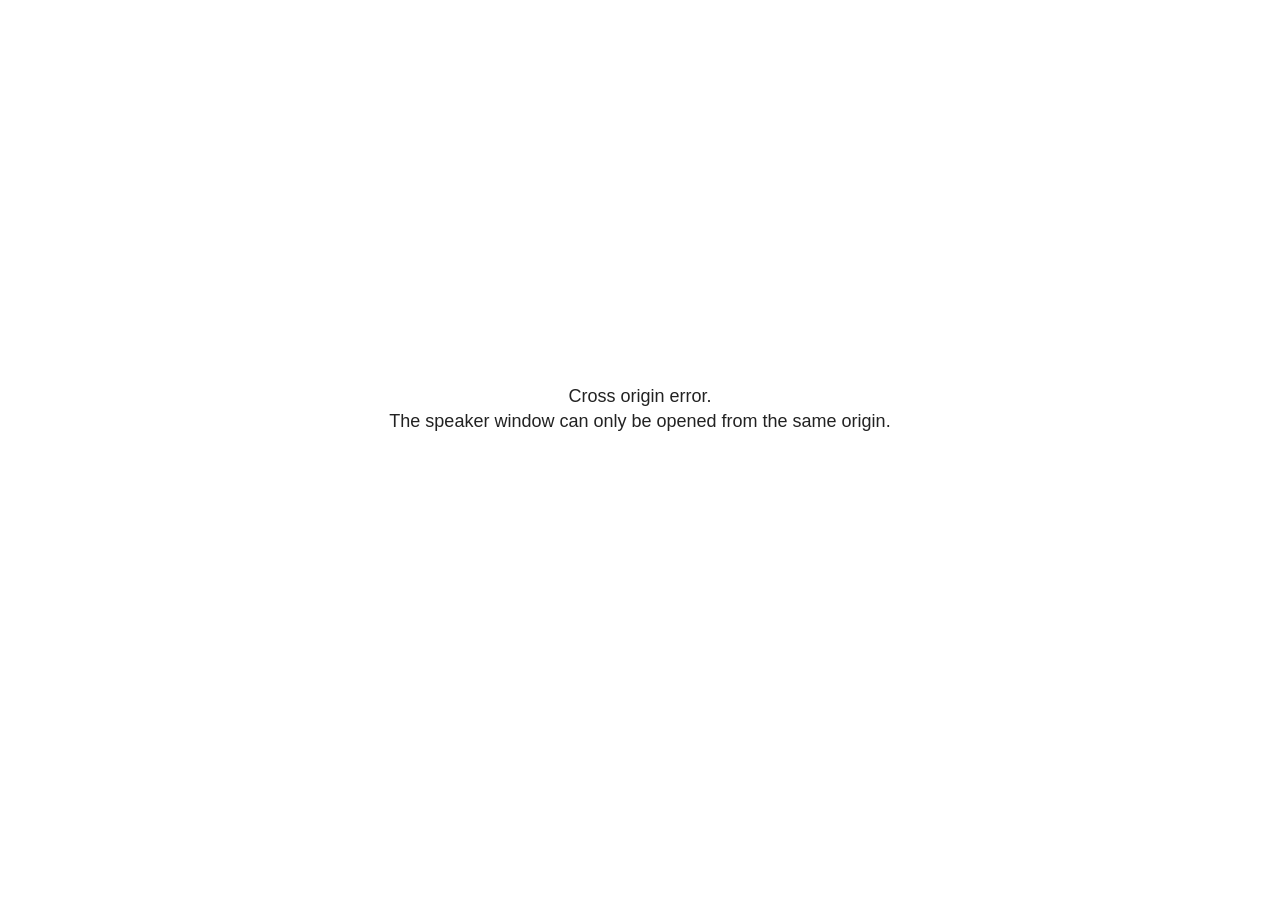
<file: presentacion-tesis_files/libs/revealjs/plugin/notes/speaker-view.html>
<!--
	NOTE: You need to build the notes plugin after making changes to this file.
-->
<html lang="en">
	<head>
		<meta charset="utf-8">

		<title>reveal.js - Speaker View</title>

		<style>
			body {
				font-family: Helvetica;
				font-size: 18px;
			}

			#current-slide,
			#upcoming-slide,
			#speaker-controls {
				padding: 6px;
				box-sizing: border-box;
				-moz-box-sizing: border-box;
			}

			#current-slide iframe,
			#upcoming-slide iframe {
				width: 100%;
				height: 100%;
				border: 1px solid #ddd;
			}

			#current-slide .label,
			#upcoming-slide .label {
				position: absolute;
				top: 10px;
				left: 10px;
				z-index: 2;
			}

			#connection-status {
				position: absolute;
				top: 0;
				left: 0;
				width: 100%;
				height: 100%;
				z-index: 20;
				padding: 30% 20% 20% 20%;
				font-size: 18px;
				color: #222;
				background: #fff;
				text-align: center;
				box-sizing: border-box;
				line-height: 1.4;
			}

			.overlay-element {
				height: 34px;
				line-height: 34px;
				padding: 0 10px;
				text-shadow: none;
				background: rgba( 220, 220, 220, 0.8 );
				color: #222;
				font-size: 14px;
			}

			.overlay-element.interactive:hover {
				background: rgba( 220, 220, 220, 1 );
			}

			#current-slide {
				position: absolute;
				width: 60%;
				height: 100%;
				top: 0;
				left: 0;
				padding-right: 0;
			}

			#upcoming-slide {
				position: absolute;
				width: 40%;
				height: 40%;
				right: 0;
				top: 0;
			}

			/* Speaker controls */
			#speaker-controls {
				position: absolute;
				top: 40%;
				right: 0;
				width: 40%;
				height: 60%;
				overflow: auto;
				font-size: 18px;
			}

				.speaker-controls-time.hidden,
				.speaker-controls-notes.hidden {
					display: none;
				}

				.speaker-controls-time .label,
				.speaker-controls-pace .label,
				.speaker-controls-notes .label {
					text-transform: uppercase;
					font-weight: normal;
					font-size: 0.66em;
					color: #666;
					margin: 0;
				}

				.speaker-controls-time, .speaker-controls-pace {
					border-bottom: 1px solid rgba( 200, 200, 200, 0.5 );
					margin-bottom: 10px;
					padding: 10px 16px;
					padding-bottom: 20px;
					cursor: pointer;
				}

				.speaker-controls-time .reset-button {
					opacity: 0;
					float: right;
					color: #666;
					text-decoration: none;
				}
				.speaker-controls-time:hover .reset-button {
					opacity: 1;
				}

				.speaker-controls-time .timer,
				.speaker-controls-time .clock {
					width: 50%;
				}

				.speaker-controls-time .timer,
				.speaker-controls-time .clock,
				.speaker-controls-time .pacing .hours-value,
				.speaker-controls-time .pacing .minutes-value,
				.speaker-controls-time .pacing .seconds-value {
					font-size: 1.9em;
				}

				.speaker-controls-time .timer {
					float: left;
				}

				.speaker-controls-time .clock {
					float: right;
					text-align: right;
				}

				.speaker-controls-time span.mute {
					opacity: 0.3;
				}

				.speaker-controls-time .pacing-title {
					margin-top: 5px;
				}

				.speaker-controls-time .pacing.ahead {
					color: blue;
				}

				.speaker-controls-time .pacing.on-track {
					color: green;
				}

				.speaker-controls-time .pacing.behind {
					color: red;
				}

				.speaker-controls-notes {
					padding: 10px 16px;
				}

				.speaker-controls-notes .value {
					margin-top: 5px;
					line-height: 1.4;
					font-size: 1.2em;
				}

			/* Layout selector */
			#speaker-layout {
				position: absolute;
				top: 10px;
				right: 10px;
				color: #222;
				z-index: 10;
			}
				#speaker-layout select {
					position: absolute;
					width: 100%;
					height: 100%;
					top: 0;
					left: 0;
					border: 0;
					box-shadow: 0;
					cursor: pointer;
					opacity: 0;

					font-size: 1em;
					background-color: transparent;

					-moz-appearance: none;
					-webkit-appearance: none;
					-webkit-tap-highlight-color: rgba(0, 0, 0, 0);
				}

				#speaker-layout select:focus {
					outline: none;
					box-shadow: none;
				}

			.clear {
				clear: both;
			}

			/* Speaker layout: Wide */
			body[data-speaker-layout="wide"] #current-slide,
			body[data-speaker-layout="wide"] #upcoming-slide {
				width: 50%;
				height: 45%;
				padding: 6px;
			}

			body[data-speaker-layout="wide"] #current-slide {
				top: 0;
				left: 0;
			}

			body[data-speaker-layout="wide"] #upcoming-slide {
				top: 0;
				left: 50%;
			}

			body[data-speaker-layout="wide"] #speaker-controls {
				top: 45%;
				left: 0;
				width: 100%;
				height: 50%;
				font-size: 1.25em;
			}

			/* Speaker layout: Tall */
			body[data-speaker-layout="tall"] #current-slide,
			body[data-speaker-layout="tall"] #upcoming-slide {
				width: 45%;
				height: 50%;
				padding: 6px;
			}

			body[data-speaker-layout="tall"] #current-slide {
				top: 0;
				left: 0;
			}

			body[data-speaker-layout="tall"] #upcoming-slide {
				top: 50%;
				left: 0;
			}

			body[data-speaker-layout="tall"] #speaker-controls {
				padding-top: 40px;
				top: 0;
				left: 45%;
				width: 55%;
				height: 100%;
				font-size: 1.25em;
			}

			/* Speaker layout: Notes only */
			body[data-speaker-layout="notes-only"] #current-slide,
			body[data-speaker-layout="notes-only"] #upcoming-slide {
				display: none;
			}

			body[data-speaker-layout="notes-only"] #speaker-controls {
				padding-top: 40px;
				top: 0;
				left: 0;
				width: 100%;
				height: 100%;
				font-size: 1.25em;
			}

			@media screen and (max-width: 1080px) {
				body[data-speaker-layout="default"] #speaker-controls {
					font-size: 16px;
				}
			}

			@media screen and (max-width: 900px) {
				body[data-speaker-layout="default"] #speaker-controls {
					font-size: 14px;
				}
			}

			@media screen and (max-width: 800px) {
				body[data-speaker-layout="default"] #speaker-controls {
					font-size: 12px;
				}
			}

		</style>
	</head>

	<body>

		<div id="connection-status">Loading speaker view...</div>

		<div id="current-slide"></div>
		<div id="upcoming-slide"><span class="overlay-element label">Upcoming</span></div>
		<div id="speaker-controls">
			<div class="speaker-controls-time">
				<h4 class="label">Time <span class="reset-button">Click to Reset</span></h4>
				<div class="clock">
					<span class="clock-value">0:00 AM</span>
				</div>
				<div class="timer">
					<span class="hours-value">00</span><span class="minutes-value">:00</span><span class="seconds-value">:00</span>
				</div>
				<div class="clear"></div>

				<h4 class="label pacing-title" style="display: none">Pacing – Time to finish current slide</h4>
				<div class="pacing" style="display: none">
					<span class="hours-value">00</span><span class="minutes-value">:00</span><span class="seconds-value">:00</span>
				</div>
			</div>

			<div class="speaker-controls-notes hidden">
				<h4 class="label">Notes</h4>
				<div class="value"></div>
			</div>
		</div>
		<div id="speaker-layout" class="overlay-element interactive">
			<span class="speaker-layout-label"></span>
			<select class="speaker-layout-dropdown"></select>
		</div>

		<script>

			(function() {

				var notes,
					notesValue,
					currentState,
					currentSlide,
					upcomingSlide,
					layoutLabel,
					layoutDropdown,
					pendingCalls = {},
					lastRevealApiCallId = 0,
					connected = false

				var connectionStatus = document.querySelector( '#connection-status' );

				var SPEAKER_LAYOUTS = {
					'default': 'Default',
					'wide': 'Wide',
					'tall': 'Tall',
					'notes-only': 'Notes only'
				};

				setupLayout();

				let openerOrigin;

				try {
					openerOrigin = window.opener.location.origin;
				}
				catch ( error ) { console.warn( error ) }

				// In order to prevent XSS, the speaker view will only run if its
				// opener has the same origin as itself
				if( window.location.origin !== openerOrigin ) {
					connectionStatus.innerHTML = 'Cross origin error.<br>The speaker window can only be opened from the same origin.';
					return;
				}

				var connectionTimeout = setTimeout( function() {
					connectionStatus.innerHTML = 'Error connecting to main window.<br>Please try closing and reopening the speaker view.';
				}, 5000 );

				window.addEventListener( 'message', function( event ) {

					// Validate the origin of all messages to avoid parsing messages
					// that aren't meant for us. Ignore when running off file:// so
					// that the speaker view continues to work without a web server.
					if( window.location.origin !== event.origin && window.location.origin !== 'file://' ) {
						return
					}

					clearTimeout( connectionTimeout );
					connectionStatus.style.display = 'none';

					var data = JSON.parse( event.data );

					// The overview mode is only useful to the reveal.js instance
					// where navigation occurs so we don't sync it
					if( data.state ) delete data.state.overview;

					// Messages sent by the notes plugin inside of the main window
					if( data && data.namespace === 'reveal-notes' ) {
						if( data.type === 'connect' ) {
							handleConnectMessage( data );
						}
						else if( data.type === 'state' ) {
							handleStateMessage( data );
						}
						else if( data.type === 'return' ) {
							pendingCalls[data.callId](data.result);
							delete pendingCalls[data.callId];
						}
					}
					// Messages sent by the reveal.js inside of the current slide preview
					else if( data && data.namespace === 'reveal' ) {
						if( /ready/.test( data.eventName ) ) {
							// Send a message back to notify that the handshake is complete
							window.opener.postMessage( JSON.stringify({ namespace: 'reveal-notes', type: 'connected'} ), '*' );
						}
						else if( /slidechanged|fragmentshown|fragmenthidden|paused|resumed/.test( data.eventName ) && currentState !== JSON.stringify( data.state ) ) {

							dispatchStateToMainWindow( data.state );

						}
					}

				} );

				/**
				 * Updates the presentation in the main window to match the state
				 * of the presentation in the notes window.
				 */
				const dispatchStateToMainWindow = debounce(( state ) => {
					window.opener.postMessage( JSON.stringify({ method: 'setState', args: [ state ]} ), '*' );
				}, 500);

				/**
				 * Asynchronously calls the Reveal.js API of the main frame.
				 */
				function callRevealApi( methodName, methodArguments, callback ) {

					var callId = ++lastRevealApiCallId;
					pendingCalls[callId] = callback;
					window.opener.postMessage( JSON.stringify( {
						namespace: 'reveal-notes',
						type: 'call',
						callId: callId,
						methodName: methodName,
						arguments: methodArguments
					} ), '*' );

				}

				/**
				 * Called when the main window is trying to establish a
				 * connection.
				 */
				function handleConnectMessage( data ) {

					if( connected === false ) {
						connected = true;

						setupIframes( data );
						setupKeyboard();
						setupNotes();
						setupTimer();
						setupHeartbeat();
					}

				}

				/**
				 * Called when the main window sends an updated state.
				 */
				function handleStateMessage( data ) {

					// Store the most recently set state to avoid circular loops
					// applying the same state
					currentState = JSON.stringify( data.state );

					// No need for updating the notes in case of fragment changes
					if ( data.notes ) {
						notes.classList.remove( 'hidden' );
						notesValue.style.whiteSpace = data.whitespace;
						if( data.markdown ) {
							notesValue.innerHTML = marked( data.notes );
						}
						else {
							notesValue.innerHTML = data.notes;
						}
					}
					else {
						notes.classList.add( 'hidden' );
					}

					// Update the note slides
					currentSlide.contentWindow.postMessage( JSON.stringify({ method: 'setState', args: [ data.state ] }), '*' );
					upcomingSlide.contentWindow.postMessage( JSON.stringify({ method: 'setState', args: [ data.state ] }), '*' );
					upcomingSlide.contentWindow.postMessage( JSON.stringify({ method: 'next' }), '*' );

				}

				// Limit to max one state update per X ms
				handleStateMessage = debounce( handleStateMessage, 200 );

				/**
				 * Forward keyboard events to the current slide window.
				 * This enables keyboard events to work even if focus
				 * isn't set on the current slide iframe.
				 *
				 * Block F5 default handling, it reloads and disconnects
				 * the speaker notes window.
				 */
				function setupKeyboard() {

					document.addEventListener( 'keydown', function( event ) {
						if( event.keyCode === 116 || ( event.metaKey && event.keyCode === 82 ) ) {
							event.preventDefault();
							return false;
						}
						currentSlide.contentWindow.postMessage( JSON.stringify({ method: 'triggerKey', args: [ event.keyCode ] }), '*' );
					} );

				}

				/**
				 * Creates the preview iframes.
				 */
				function setupIframes( data ) {

					var params = [
						'receiver',
						'progress=false',
						'history=false',
						'transition=none',
						'autoSlide=0',
						'backgroundTransition=none'
					].join( '&' );

					var urlSeparator = /\?/.test(data.url) ? '&' : '?';
					var hash = '#/' + data.state.indexh + '/' + data.state.indexv;
					var currentURL = data.url + urlSeparator + params + '&scrollActivationWidth=false&postMessageEvents=true' + hash;
					var upcomingURL = data.url + urlSeparator + params + '&scrollActivationWidth=false&controls=false' + hash;

					currentSlide = document.createElement( 'iframe' );
					currentSlide.setAttribute( 'width', 1280 );
					currentSlide.setAttribute( 'height', 1024 );
					currentSlide.setAttribute( 'src', currentURL );
					document.querySelector( '#current-slide' ).appendChild( currentSlide );

					upcomingSlide = document.createElement( 'iframe' );
					upcomingSlide.setAttribute( 'width', 640 );
					upcomingSlide.setAttribute( 'height', 512 );
					upcomingSlide.setAttribute( 'src', upcomingURL );
					document.querySelector( '#upcoming-slide' ).appendChild( upcomingSlide );

				}

				/**
				 * Setup the notes UI.
				 */
				function setupNotes() {

					notes = document.querySelector( '.speaker-controls-notes' );
					notesValue = document.querySelector( '.speaker-controls-notes .value' );

				}

				/**
				 * We send out a heartbeat at all times to ensure we can
				 * reconnect with the main presentation window after reloads.
				 */
				function setupHeartbeat() {

					setInterval( () => {
						window.opener.postMessage( JSON.stringify({ namespace: 'reveal-notes', type: 'heartbeat'} ), '*' );
					}, 1000 );

				}

				function getTimings( callback ) {

					callRevealApi( 'getSlidesAttributes', [], function ( slideAttributes ) {
						callRevealApi( 'getConfig', [], function ( config ) {
							var totalTime = config.totalTime;
							var minTimePerSlide = config.minimumTimePerSlide || 0;
							var defaultTiming = config.defaultTiming;
							if ((defaultTiming == null) && (totalTime == null)) {
								callback(null);
								return;
							}
							// Setting totalTime overrides defaultTiming
							if (totalTime) {
								defaultTiming = 0;
							}
							var timings = [];
							for ( var i in slideAttributes ) {
								var slide = slideAttributes[ i ];
								var timing = defaultTiming;
								if( slide.hasOwnProperty( 'data-timing' )) {
									var t = slide[ 'data-timing' ];
									timing = parseInt(t);
									if( isNaN(timing) ) {
										console.warn("Could not parse timing '" + t + "' of slide " + i + "; using default of " + defaultTiming);
										timing = defaultTiming;
									}
								}
								timings.push(timing);
							}
							if ( totalTime ) {
								// After we've allocated time to individual slides, we summarize it and
								// subtract it from the total time
								var remainingTime = totalTime - timings.reduce( function(a, b) { return a + b; }, 0 );
								// The remaining time is divided by the number of slides that have 0 seconds
								// allocated at the moment, giving the average time-per-slide on the remaining slides
								var remainingSlides = (timings.filter( function(x) { return x == 0 }) ).length
								var timePerSlide = Math.round( remainingTime / remainingSlides, 0 )
								// And now we replace every zero-value timing with that average
								timings = timings.map( function(x) { return (x==0 ? timePerSlide : x) } );
							}
							var slidesUnderMinimum = timings.filter( function(x) { return (x < minTimePerSlide) } ).length
							if ( slidesUnderMinimum ) {
								message = "The pacing time for " + slidesUnderMinimum + " slide(s) is under the configured minimum of " + minTimePerSlide + " seconds. Check the data-timing attribute on individual slides, or consider increasing the totalTime or minimumTimePerSlide configuration options (or removing some slides).";
								alert(message);
							}
							callback( timings );
						} );
					} );

				}

				/**
				 * Return the number of seconds allocated for presenting
				 * all slides up to and including this one.
				 */
				function getTimeAllocated( timings, callback ) {

					callRevealApi( 'getSlidePastCount', [], function ( currentSlide ) {
						var allocated = 0;
						for (var i in timings.slice(0, currentSlide + 1)) {
							allocated += timings[i];
						}
						callback( allocated );
					} );

				}

				/**
				 * Create the timer and clock and start updating them
				 * at an interval.
				 */
				function setupTimer() {

					var start = new Date(),
					timeEl = document.querySelector( '.speaker-controls-time' ),
					clockEl = timeEl.querySelector( '.clock-value' ),
					hoursEl = timeEl.querySelector( '.hours-value' ),
					minutesEl = timeEl.querySelector( '.minutes-value' ),
					secondsEl = timeEl.querySelector( '.seconds-value' ),
					pacingTitleEl = timeEl.querySelector( '.pacing-title' ),
					pacingEl = timeEl.querySelector( '.pacing' ),
					pacingHoursEl = pacingEl.querySelector( '.hours-value' ),
					pacingMinutesEl = pacingEl.querySelector( '.minutes-value' ),
					pacingSecondsEl = pacingEl.querySelector( '.seconds-value' );

					var timings = null;
					getTimings( function ( _timings ) {

						timings = _timings;
						if (_timings !== null) {
							pacingTitleEl.style.removeProperty('display');
							pacingEl.style.removeProperty('display');
						}

						// Update once directly
						_updateTimer();

						// Then update every second
						setInterval( _updateTimer, 1000 );

					} );


					function _resetTimer() {

						if (timings == null) {
							start = new Date();
							_updateTimer();
						}
						else {
							// Reset timer to beginning of current slide
							getTimeAllocated( timings, function ( slideEndTimingSeconds ) {
								var slideEndTiming = slideEndTimingSeconds * 1000;
								callRevealApi( 'getSlidePastCount', [], function ( currentSlide ) {
									var currentSlideTiming = timings[currentSlide] * 1000;
									var previousSlidesTiming = slideEndTiming - currentSlideTiming;
									var now = new Date();
									start = new Date(now.getTime() - previousSlidesTiming);
									_updateTimer();
								} );
							} );
						}

					}

					timeEl.addEventListener( 'click', function() {
						_resetTimer();
						return false;
					} );

					function _displayTime( hrEl, minEl, secEl, time) {

						var sign = Math.sign(time) == -1 ? "-" : "";
						time = Math.abs(Math.round(time / 1000));
						var seconds = time % 60;
						var minutes = Math.floor( time / 60 ) % 60 ;
						var hours = Math.floor( time / ( 60 * 60 )) ;
						hrEl.innerHTML = sign + zeroPadInteger( hours );
						if (hours == 0) {
							hrEl.classList.add( 'mute' );
						}
						else {
							hrEl.classList.remove( 'mute' );
						}
						minEl.innerHTML = ':' + zeroPadInteger( minutes );
						if (hours == 0 && minutes == 0) {
							minEl.classList.add( 'mute' );
						}
						else {
							minEl.classList.remove( 'mute' );
						}
						secEl.innerHTML = ':' + zeroPadInteger( seconds );
					}

					function _updateTimer() {

						var diff, hours, minutes, seconds,
						now = new Date();

						diff = now.getTime() - start.getTime();

						clockEl.innerHTML = now.toLocaleTimeString( 'en-US', { hour12: true, hour: '2-digit', minute:'2-digit' } );
						_displayTime( hoursEl, minutesEl, secondsEl, diff );
						if (timings !== null) {
							_updatePacing(diff);
						}

					}

					function _updatePacing(diff) {

						getTimeAllocated( timings, function ( slideEndTimingSeconds ) {
							var slideEndTiming = slideEndTimingSeconds * 1000;

							callRevealApi( 'getSlidePastCount', [], function ( currentSlide ) {
								var currentSlideTiming = timings[currentSlide] * 1000;
								var timeLeftCurrentSlide = slideEndTiming - diff;
								if (timeLeftCurrentSlide < 0) {
									pacingEl.className = 'pacing behind';
								}
								else if (timeLeftCurrentSlide < currentSlideTiming) {
									pacingEl.className = 'pacing on-track';
								}
								else {
									pacingEl.className = 'pacing ahead';
								}
								_displayTime( pacingHoursEl, pacingMinutesEl, pacingSecondsEl, timeLeftCurrentSlide );
							} );
						} );
					}

				}

				/**
				 * Sets up the speaker view layout and layout selector.
				 */
				function setupLayout() {

					layoutDropdown = document.querySelector( '.speaker-layout-dropdown' );
					layoutLabel = document.querySelector( '.speaker-layout-label' );

					// Render the list of available layouts
					for( var id in SPEAKER_LAYOUTS ) {
						var option = document.createElement( 'option' );
						option.setAttribute( 'value', id );
						option.textContent = SPEAKER_LAYOUTS[ id ];
						layoutDropdown.appendChild( option );
					}

					// Monitor the dropdown for changes
					layoutDropdown.addEventListener( 'change', function( event ) {

						setLayout( layoutDropdown.value );

					}, false );

					// Restore any currently persisted layout
					setLayout( getLayout() );

				}

				/**
				 * Sets a new speaker view layout. The layout is persisted
				 * in local storage.
				 */
				function setLayout( value ) {

					var title = SPEAKER_LAYOUTS[ value ];

					layoutLabel.innerHTML = 'Layout' + ( title ? ( ': ' + title ) : '' );
					layoutDropdown.value = value;

					document.body.setAttribute( 'data-speaker-layout', value );

					// Persist locally
					if( supportsLocalStorage() ) {
						window.localStorage.setItem( 'reveal-speaker-layout', value );
					}

				}

				/**
				 * Returns the ID of the most recently set speaker layout
				 * or our default layout if none has been set.
				 */
				function getLayout() {

					if( supportsLocalStorage() ) {
						var layout = window.localStorage.getItem( 'reveal-speaker-layout' );
						if( layout ) {
							return layout;
						}
					}

					// Default to the first record in the layouts hash
					for( var id in SPEAKER_LAYOUTS ) {
						return id;
					}

				}

				function supportsLocalStorage() {

					try {
						localStorage.setItem('test', 'test');
						localStorage.removeItem('test');
						return true;
					}
					catch( e ) {
						return false;
					}

				}

				function zeroPadInteger( num ) {

					var str = '00' + parseInt( num );
					return str.substring( str.length - 2 );

				}

				/**
				 * Limits the frequency at which a function can be called.
				 */
				function debounce( fn, ms ) {

					var lastTime = 0,
						timeout;

					return function() {

						var args = arguments;
						var context = this;

						clearTimeout( timeout );

						var timeSinceLastCall = Date.now() - lastTime;
						if( timeSinceLastCall > ms ) {
							fn.apply( context, args );
							lastTime = Date.now();
						}
						else {
							timeout = setTimeout( function() {
								fn.apply( context, args );
								lastTime = Date.now();
							}, ms - timeSinceLastCall );
						}

					}

				}

			})();

		</script>
	</body>
</html>
</file>
